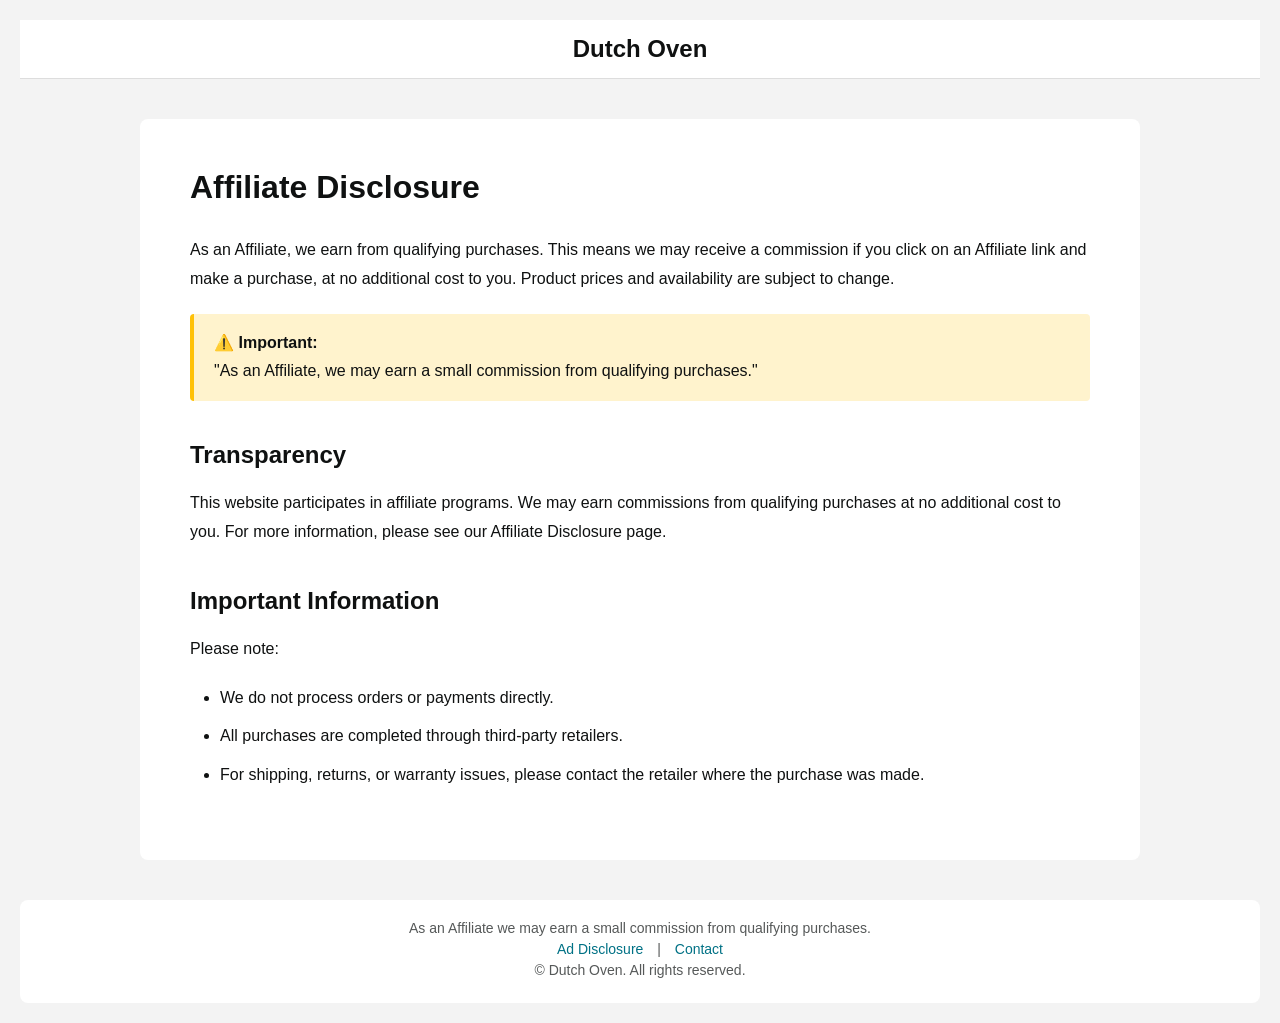
<file: ad-disclosure.html>
<!DOCTYPE html>
<html lang="en">
<head>
    <meta charset="UTF-8">
    <meta name="viewport" content="width=device-width, initial-scale=1.0">
    <title>Ad Disclosure - Dutch Oven</title>
    <style>
        * {margin: 0;padding: 0;box-sizing: border-box;}
        body {font-family: 'Amazon Ember', Arial, sans-serif;background-color: #f3f3f3;padding: 20px;}
        .header {background-color: white;padding: 15px 20px;margin-bottom: 20px;border-bottom: 1px solid #ddd;}
        .header-content {max-width: 1500px;margin: 0 auto;display: flex;align-items: center;justify-content: space-between;gap: 20px;flex-wrap: wrap;}
        .brand-name {font-size: 24px;font-weight: 700;color: #0F1111;flex: 1;text-align: center;}
        .nav-menu {display: flex;gap: 25px;flex-wrap: wrap;margin-left: auto;}
        .nav-menu a {text-decoration: none;color: #0F1111;font-size: 14px;font-weight: 600;}
        .content-container {max-width: 1000px;margin: 40px auto;background: white;padding: 50px;border-radius: 8px;}
        .content-container h1 {font-size: 32px;font-weight: 700;color: #0F1111;margin-bottom: 30px;}
        .content-container p {font-size: 16px;line-height: 1.8;color: #0F1111;margin-bottom: 20px;}
        .important-notice {background-color: #FFF3CD;border-left: 4px solid #FFC107;padding: 15px 20px;margin: 20px 0;border-radius: 4px;}
        .important-notice p {margin-bottom: 0;font-weight: 500;}
        footer {max-width: 1500px;margin: 40px auto 0;padding: 20px;text-align: center;background: white;border-radius: 8px;}
        footer p {font-size: 14px;color: #565959;margin-bottom: 5px;}
        footer a {color: #007185;text-decoration: none;margin: 0 10px;}
        footer a:hover {text-decoration: underline;}
        @media (max-width: 800px) {
            .nav-menu {gap: 15px;justify-content: center;width: 100%;}
            .content-container {padding: 30px 20px;}
            .content-container h1 {font-size: 24px;}
        }
        @media (max-width: 500px) {
            .header-content {flex-direction: column;text-align: center;}
            .nav-menu {gap: 10px;font-size: 12px;}
            .content-container {padding: 20px 15px;}
        }
    </style>
</head>
<body>
    <div class="header">
        <div class="header-content">
            <a href="index.html" class="brand-name" style="text-decoration: none; color: #0F1111;">Dutch Oven</a>
        </div>
    </div>

    <div class="content-container">
        <h1>Affiliate Disclosure</h1>
        
        <p>As an Affiliate, we earn from qualifying purchases. This means we may receive a commission if you click on an Affiliate link and make a purchase, at no additional cost to you. Product prices and availability are subject to change.</p>
        
        <div class="important-notice">
            <p>⚠️ <strong>Important:</strong><br>
            "As an Affiliate, we may earn a small commission from qualifying purchases."</p>
        </div>

        <h2 style="font-size: 24px; font-weight: 700; color: #0F1111; margin-top: 40px; margin-bottom: 20px;">Transparency</h2>
        
        <p>This website participates in affiliate programs. We may earn commissions from qualifying purchases at no additional cost to you. For more information, please see our Affiliate Disclosure page.</p>

        <h2 style="font-size: 24px; font-weight: 700; color: #0F1111; margin-top: 40px; margin-bottom: 20px;">Important Information</h2>
        
        <p>Please note:</p>
        
        <ul style="margin-left: 30px; margin-bottom: 20px;">
            <li style="font-size: 16px; line-height: 1.8; color: #0F1111; margin-bottom: 10px;">We do not process orders or payments directly.</li>
            <li style="font-size: 16px; line-height: 1.8; color: #0F1111; margin-bottom: 10px;">All purchases are completed through third-party retailers.</li>
            <li style="font-size: 16px; line-height: 1.8; color: #0F1111; margin-bottom: 10px;">For shipping, returns, or warranty issues, please contact the retailer where the purchase was made.</li>
        </ul>
    </div>

    <footer>
        <p>As an Affiliate we may earn a small commission from qualifying purchases.</p>
        <p>
            <a href="ad-disclosure.html">Ad Disclosure</a> | 
            <a href="contact.html">Contact</a>
        </p>
        <p>&copy; Dutch Oven. All rights reserved.</p>
    </footer>
</body>
</html>
</file>
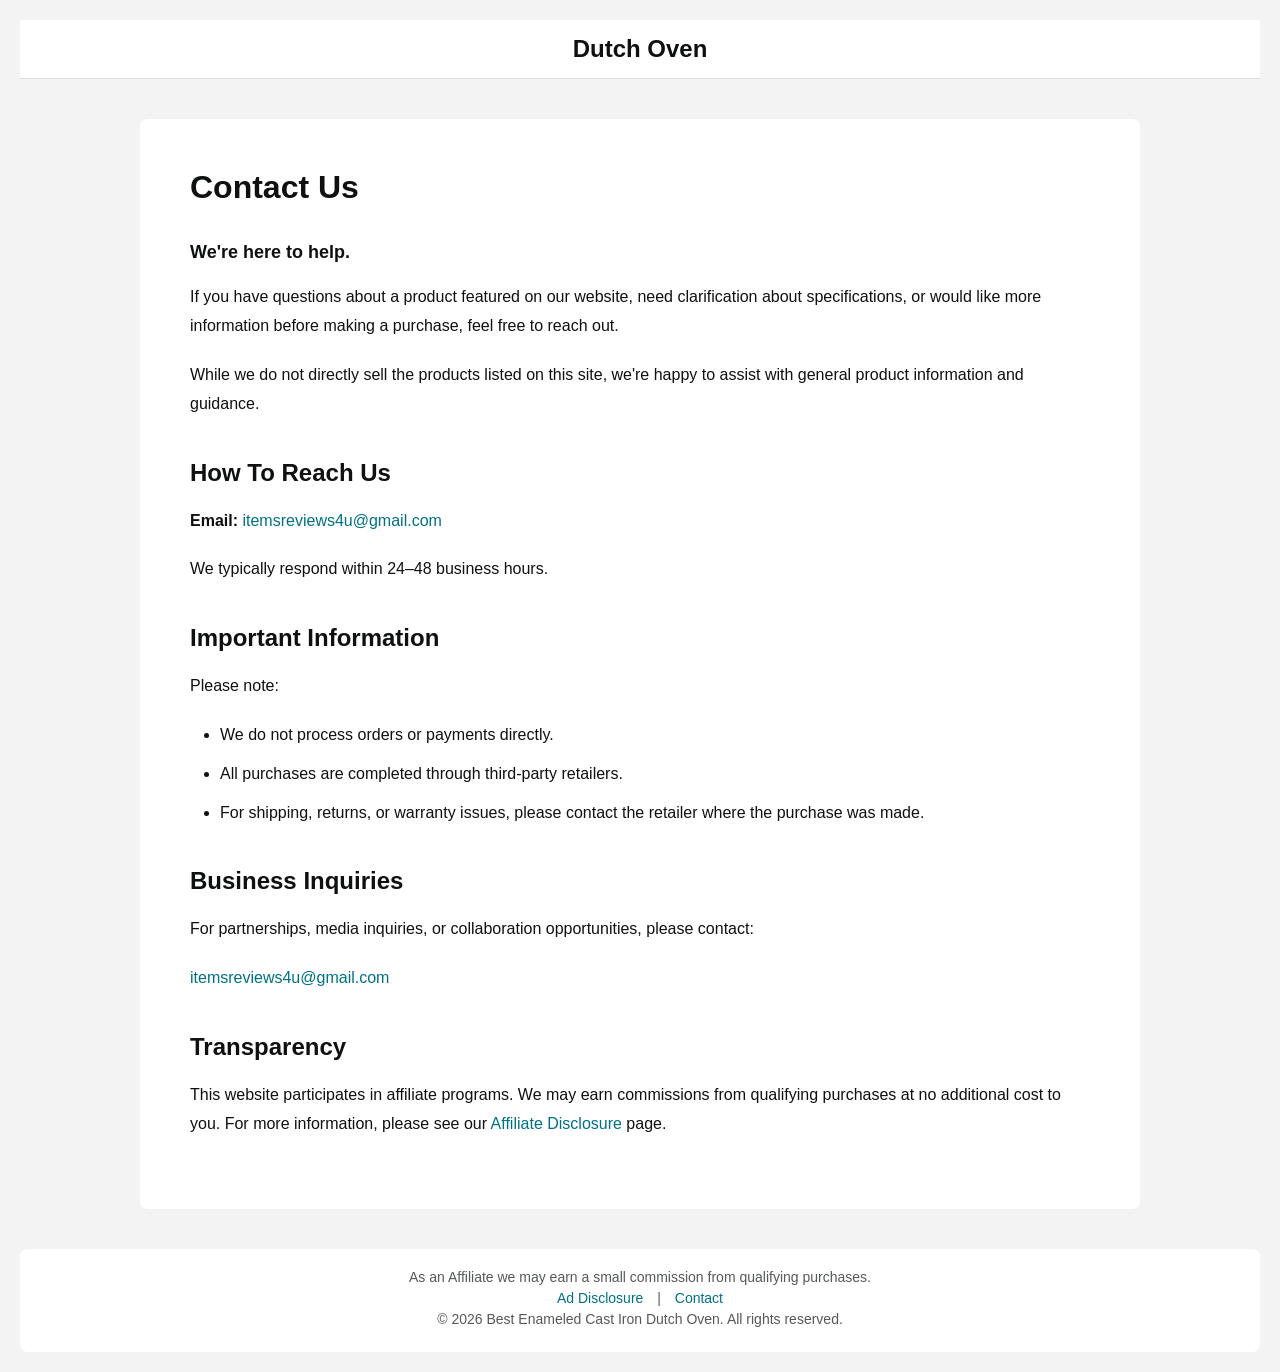
<file: contact.html>
<!DOCTYPE html>
<html lang="en">
<head>
    <meta charset="UTF-8">
    <meta name="viewport" content="width=device-width, initial-scale=1.0">
    <title>Contact - Dutch Oven</title>
    <style>
        * {margin: 0;padding: 0;box-sizing: border-box;}
        body {font-family: 'Amazon Ember', Arial, sans-serif;background-color: #f3f3f3;padding: 20px;}
        .header {background-color: white;padding: 15px 20px;margin-bottom: 20px;border-bottom: 1px solid #ddd;}
        .header-content {max-width: 1500px;margin: 0 auto;display: flex;align-items: center;justify-content: space-between;gap: 20px;flex-wrap: wrap;}
        .brand-name {font-size: 24px;font-weight: 700;color: #0F1111;flex: 1;text-align: center;}
        .nav-menu {display: flex;gap: 25px;flex-wrap: wrap;margin-left: auto;}
        .nav-menu a {text-decoration: none;color: #0F1111;font-size: 14px;font-weight: 600;}
        .content-container {max-width: 1000px;margin: 40px auto;background: white;padding: 50px;border-radius: 8px;}
        .content-container h1 {font-size: 32px;font-weight: 700;color: #0F1111;margin-bottom: 30px;}
        .content-container p {font-size: 16px;line-height: 1.8;color: #0F1111;margin-bottom: 20px;}
        footer {max-width: 1500px;margin: 40px auto 0;padding: 20px;text-align: center;background: white;border-radius: 8px;}
        footer p {font-size: 14px;color: #565959;margin-bottom: 5px;}
        footer a {color: #007185;text-decoration: none;margin: 0 10px;}
        footer a:hover {text-decoration: underline;}
        @media (max-width: 800px) {
            .nav-menu {gap: 15px;justify-content: center;width: 100%;}
            .content-container {padding: 30px 20px;}
            .content-container h1 {font-size: 24px;}
        }
        @media (max-width: 500px) {
            .header-content {flex-direction: column;text-align: center;}
            .nav-menu {gap: 10px;font-size: 12px;}
            .content-container {padding: 20px 15px;}
        }
    </style>
</head>
<body>
    <div class="header">
        <div class="header-content">
            <a href="index.html" class="brand-name" style="text-decoration: none; color: #0F1111;">Dutch Oven</a>
        </div>
    </div>

    <div class="content-container">
        <h1>Contact Us</h1>
        
        <p style="font-size: 18px; font-weight: 600; margin-bottom: 15px;">We're here to help.</p>
        
        <p>If you have questions about a product featured on our website, need clarification about specifications, or would like more information before making a purchase, feel free to reach out.</p>
        
        <p>While we do not directly sell the products listed on this site, we're happy to assist with general product information and guidance.</p>

        <h2 style="font-size: 24px; font-weight: 700; color: #0F1111; margin-top: 40px; margin-bottom: 20px;">How To Reach Us</h2>
        
        <p><strong>Email:</strong> <a href="mailto:itemsreviews4u@gmail.com" style="color: #007185; text-decoration: none;">itemsreviews4u@gmail.com</a></p>
        
        <p>We typically respond within 24–48 business hours.</p>

        <h2 style="font-size: 24px; font-weight: 700; color: #0F1111; margin-top: 40px; margin-bottom: 20px;">Important Information</h2>
        
        <p>Please note:</p>
        
        <ul style="margin-left: 30px; margin-bottom: 20px;">
            <li style="font-size: 16px; line-height: 1.8; color: #0F1111; margin-bottom: 10px;">We do not process orders or payments directly.</li>
            <li style="font-size: 16px; line-height: 1.8; color: #0F1111; margin-bottom: 10px;">All purchases are completed through third-party retailers.</li>
            <li style="font-size: 16px; line-height: 1.8; color: #0F1111; margin-bottom: 10px;">For shipping, returns, or warranty issues, please contact the retailer where the purchase was made.</li>
        </ul>

        <h2 style="font-size: 24px; font-weight: 700; color: #0F1111; margin-top: 40px; margin-bottom: 20px;">Business Inquiries</h2>
        
        <p>For partnerships, media inquiries, or collaboration opportunities, please contact:</p>
        
        <p><a href="mailto:itemsreviews4u@gmail.com" style="color: #007185; text-decoration: none;">itemsreviews4u@gmail.com</a></p>

        <h2 style="font-size: 24px; font-weight: 700; color: #0F1111; margin-top: 40px; margin-bottom: 20px;">Transparency</h2>
        
        <p>This website participates in affiliate programs. We may earn commissions from qualifying purchases at no additional cost to you. For more information, please see our <a href="ad-disclosure.html" style="color: #007185; text-decoration: none;">Affiliate Disclosure</a> page.</p>
    </div>

    <footer>
        <p>As an Affiliate we may earn a small commission from qualifying purchases.</p>
        <p>
            <a href="ad-disclosure.html">Ad Disclosure</a> | 
            <a href="contact.html">Contact</a>
        </p>
        <p>&copy; 2026 Best Enameled Cast Iron Dutch Oven. All rights reserved.</p>
    </footer>
</body>
</html>
</file>
